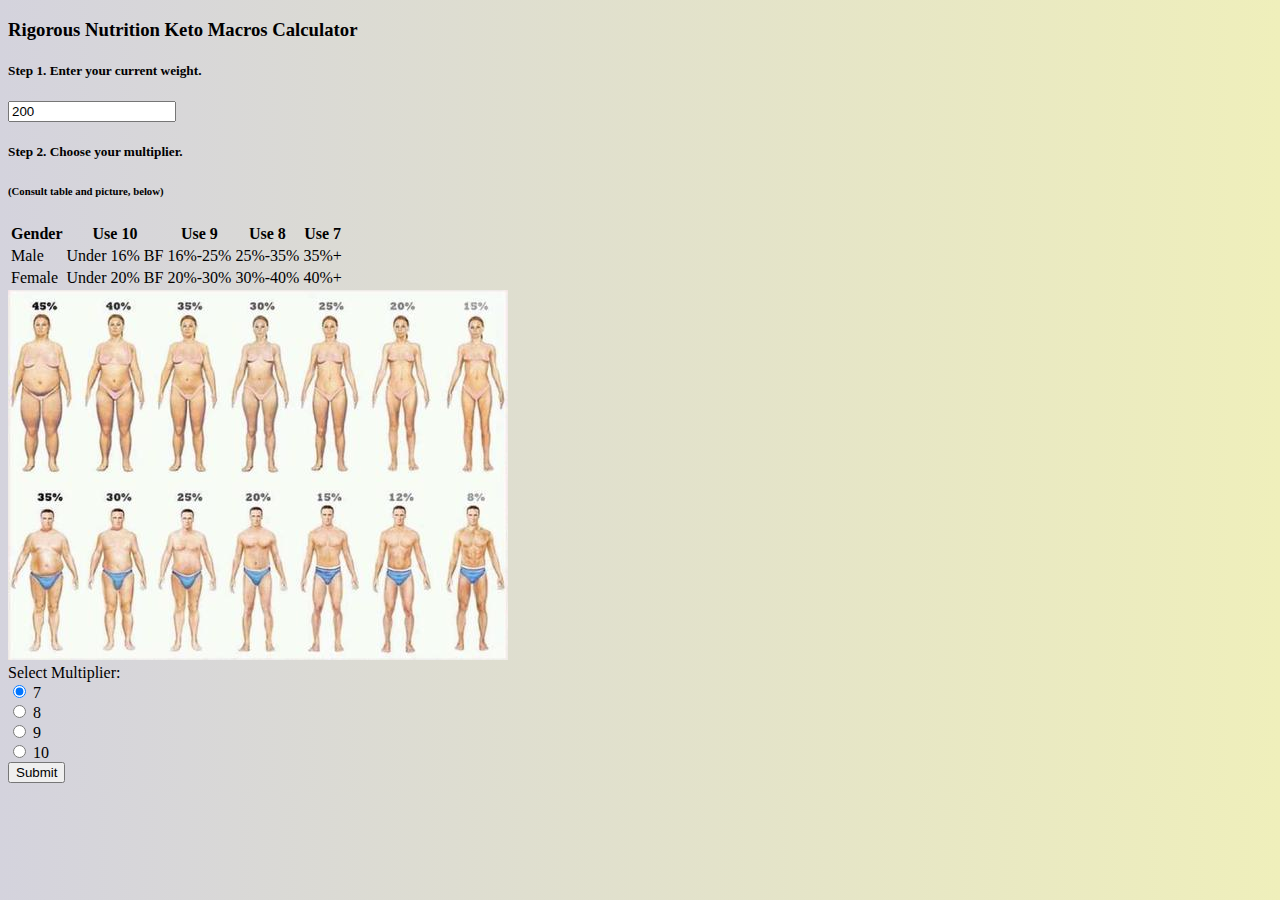
<file: keto_macros_calculator/index.html>
<!DOCTYPE html>
<html lang="en">

<head>
    <meta charset="UTF-8">
    <meta name="viewport" content="width=device-width, initial-scale=1.0">
    <meta http-equiv="X-UA-Compatible" content="ie=edge">
    <title>Rigorous Nutrition Keto Macros Calculator</title>
    <link rel=" stylesheet " href="https://stackpath.bootstrapcdn.com/bootstrap/4.1.2/css/bootstrap.min.css
        " integrity="sha384-Smlep5jCw/wG7hdkwQ/Z5nLIefveQRIY9nfy6xoR1uRYBtpZgI6339F5dgvm/e9B " crossorigin="anonymous ">
    <link rel="stylesheet" href="styles.css">
</head>

<body>
    <div class="container">
        <h3>Rigorous Nutrition Keto Macros Calculator</h3>
        <div class="row">
            <div class="col-12 col-md-6 p-3">
                <div class="row">
                    <div class="col">
                        <h5>
                            <strong>Step 1.</strong> Enter your current weight.
                        </h5>
                        <div class="form-group">
                            <input class="form-control" id="bodyweightInput" type="text" value="200" />
                        </div>
                    </div>
                </div>
                <div class="row">
                    <div class="col">
                        <h5>
                            <strong>Step 2.</strong> Choose your multiplier.
                        </h5>
                        <h6 class="pb-2">(Consult table and picture, below)</h6>
                    </div>
                </div>
                <div class="row">
                    <div class="col">
                        <table class="table table-striped table-dark table-bordered table-hover table-sm pt-2">
                            <thead class="thead-dark">
                                <tr>
                                    <th>Gender</th>
                                    <th>Use 10</th>
                                    <th>Use 9</th>
                                    <th>Use 8</th>
                                    <th>Use 7</th>
                                </tr>
                            </thead>
                            <tbody>
                                <tr class="bg-danger">
                                    <td>Male</td>
                                    <td>Under 16% BF</td>
                                    <td>16%-25%</td>
                                    <td>25%-35%</td>
                                    <td>35%+</td>
                                </tr>
                                <tr class="bg-success">
                                    <td>Female</td>
                                    <td>Under 20% BF</td>
                                    <td>20%-30%</td>
                                    <td>30%-40%</td>
                                    <td>40%+</td>
                                </tr>
                            </tbody>
                        </table>

                        <img src="Bf.jpg" alt="Multiplier image" class="img-fluid pt-2">
                    </div>
                </div>

                <div class="row">
                    <div class="form-group pt-2">
                        <label class="mr-4">Select Multiplier:</label>
                        <div class="form-check form-check-inline">
                            <input class="form-check-input" checked="checked" type="radio" name="inlineRadioOptions" id="7RadioOption" value="7">
                            <label class="form-check-label" for="inlineRadio1">7</label>
                        </div>
                        <div class="form-check form-check-inline">
                            <input class="form-check-input" type="radio" name="inlineRadioOptions" id="8RadioOption" value="8">
                            <label class="form-check-label" for="inlineRadio2">8</label>
                        </div>
                        <div class="form-check form-check-inline">
                            <input class="form-check-input" type="radio" name="inlineRadioOptions" id="9RadioOption" value="9">
                            <label class="form-check-label" for="inlineRadio3">9</label>
                        </div>
                        <div class="form-check form-check-inline">
                            <input class="form-check-input" type="radio" name="inlineRadioOptions" id="10RadioOption" value="10">
                            <label class="form-check-label" for="inlineRadio3">10</label>
                        </div>
                    </div>
                </div>
                <button class="btn btn-primary" id="submitButton">Submit</button>

                <div class="mt-2 p-1 bg-danger" style="display: none; color: white" id="errorDiv"></div>
            </div>

            <div class="col-12 col-md-6 p-3 mt-5" style="display: none; border: 0.3rem; border-style: solid; max-height: 30rem" id="displayContainer">
                <h3 class="text-center">Results:</h3>
                <br />
                <h4 id="totalCalories"></h4>
                <h4 class="pb-2">Your Ketogenic Breakdown:</h4>
                <table class="table table-striped table-dark table-bordered table-hover">
                    <thead class="thead-dark">
                        <tr>
                            <th>Protein (grams)</th>
                            <th>Carbs (grams)</th>
                            <th>Fat (grams)</th>
                        </tr>
                    </thead>
                    <tbody>
                        <tr class="bg-success">
                            <td id="protein"></td>
                            <td id="carbs"></td>
                            <td id="fat"></td>
                        </tr>
                    </tbody>
                </table>
                <br />
                <h6>(For more information, see
                    <a href="http://rigorousnutrition.com/keto-diet-primer/">this primer</a>)
                </h6>
            </div>
        </div>
    </div>

    <script src="https://code.jquery.com/jquery-3.3.1.min.js" integrity="sha256-FgpCb/KJQlLNfOu91ta32o/NMZxltwRo8QtmkMRdAu8="
        crossorigin="anonymous"></script>
    <script src="https://cdnjs.cloudflare.com/ajax/libs/popper.js/1.14.3/umd/popper.min.js" integrity="sha384-ZMP7rVo3mIykV+2+9J3UJ46jBk0WLaUAdn689aCwoqbBJiSnjAK/l8WvCWPIPm49"
        crossorigin="anonymous"></script>
    <script src="https://stackpath.bootstrapcdn.com/bootstrap/4.1.2/js/bootstrap.min.js" integrity="sha384-o+RDsa0aLu++PJvFqy8fFScvbHFLtbvScb8AjopnFD+iEQ7wo/CG0xlczd+2O/em"
        crossorigin="anonymous"></script>
    <script src="app.js"></script>
</body>

</html>
</file>
<file: keto_macros_calculator/styles.css>
table {
  max-width: 40rem !important;
}

input {
    max-width: 10rem;
}

body {
  background: #efefbb; /* fallback for old browsers */
  background: -webkit-linear-gradient(
    to right,
    #e5e4e9,
    #efefbb
  ); /* Chrome 10-25, Safari 5.1-6 */
  background: linear-gradient(
    to right,
    #d4d3dd,
    #efefbb
  ); /* W3C, IE 10+/ Edge, Firefox 16+, Chrome 26+, Opera 12+, Safari 7+ */
}
</file>
